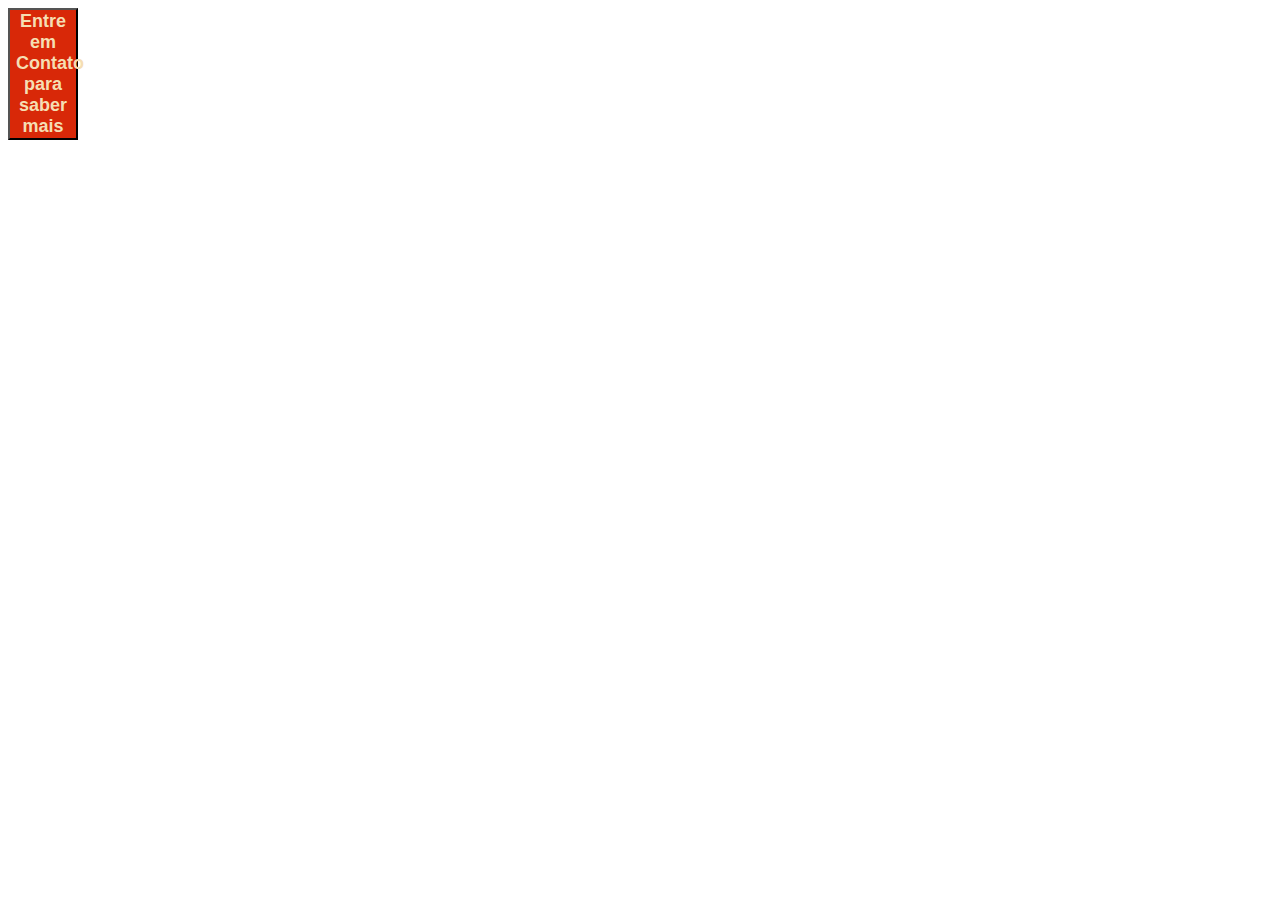
<file: contato.html>
<!DOCTYPE html>
<html lang="pt">
<head>
    <meta charset="UTF-8">
    <meta name="viewport" content="width=device-width, initial-scale=1.0">
    <title>Contato</title>
    <style>
        .botao-acao{
	        width: 70px;
	        background-color: rgb(216, 40, 8);
	        font-size: 18px;
	        color: wheat;
	        font-weight: bold;
}
    </style>
    <script>
        function enviarMensagem(numero, mensagem) {
    var texto = encodeURIComponent(mensagem);
    var link = "https://web.whatsapp.com/send?phone=" + numero + "&text=" + texto;
    window.open(link);
}
    </script>
</head>
<body>
    <div>
        <a id="link-wpp" href="https://web.whatsapp.com/send?phone="> 
            <button class="botao-acao">Entre em Contato para saber mais</button>
        </a>
    </div>
</body>
</html>
</file>
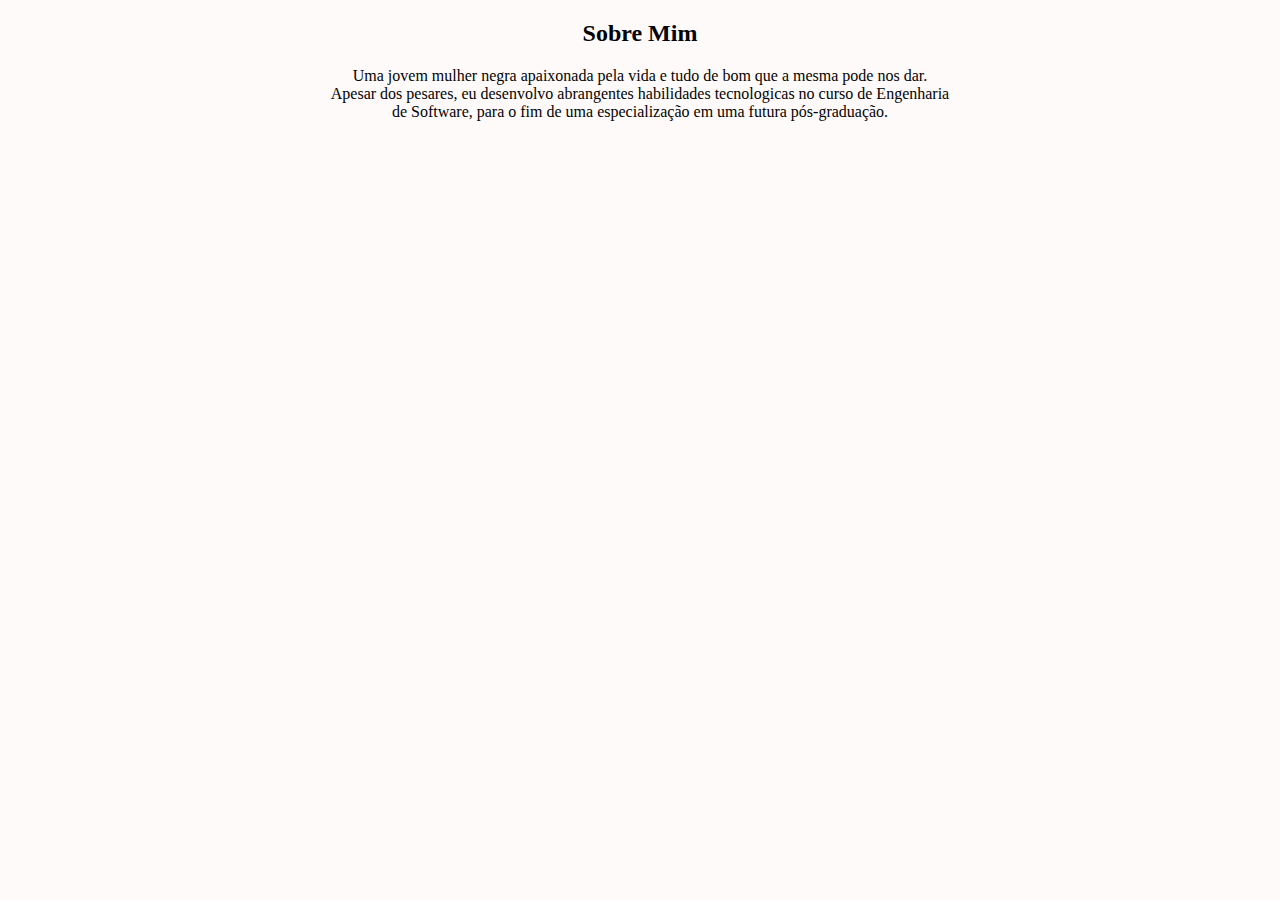
<file: sobremim.html>
<!DOCTYPE html>
<html lang="pt">
<head>
    <meta charset="UTF-8">
    <meta name="viewport" content="width=device-width, initial-scale=1.0">
    <title>Sobre Mim</title>
    <style>
        body{
            background-color: #FFFAFA;
            color: #030303;
        }

        .bio{
            margin: 0 auto;
            width: 50%;
            text-align: center;
        }
    </style>
</head>
<body>
    <div class="bio">
        <h2>Sobre Mim</h2>
        <p>Uma jovem mulher negra apaixonada pela vida e tudo de bom que a mesma pode nos dar. <br>
            Apesar dos pesares, eu desenvolvo abrangentes habilidades tecnologicas  no curso de 
            Engenharia de Software, para o fim de uma especialização em uma futura pós-graduação.</p>
      </div>
</body>
</html>
</file>
